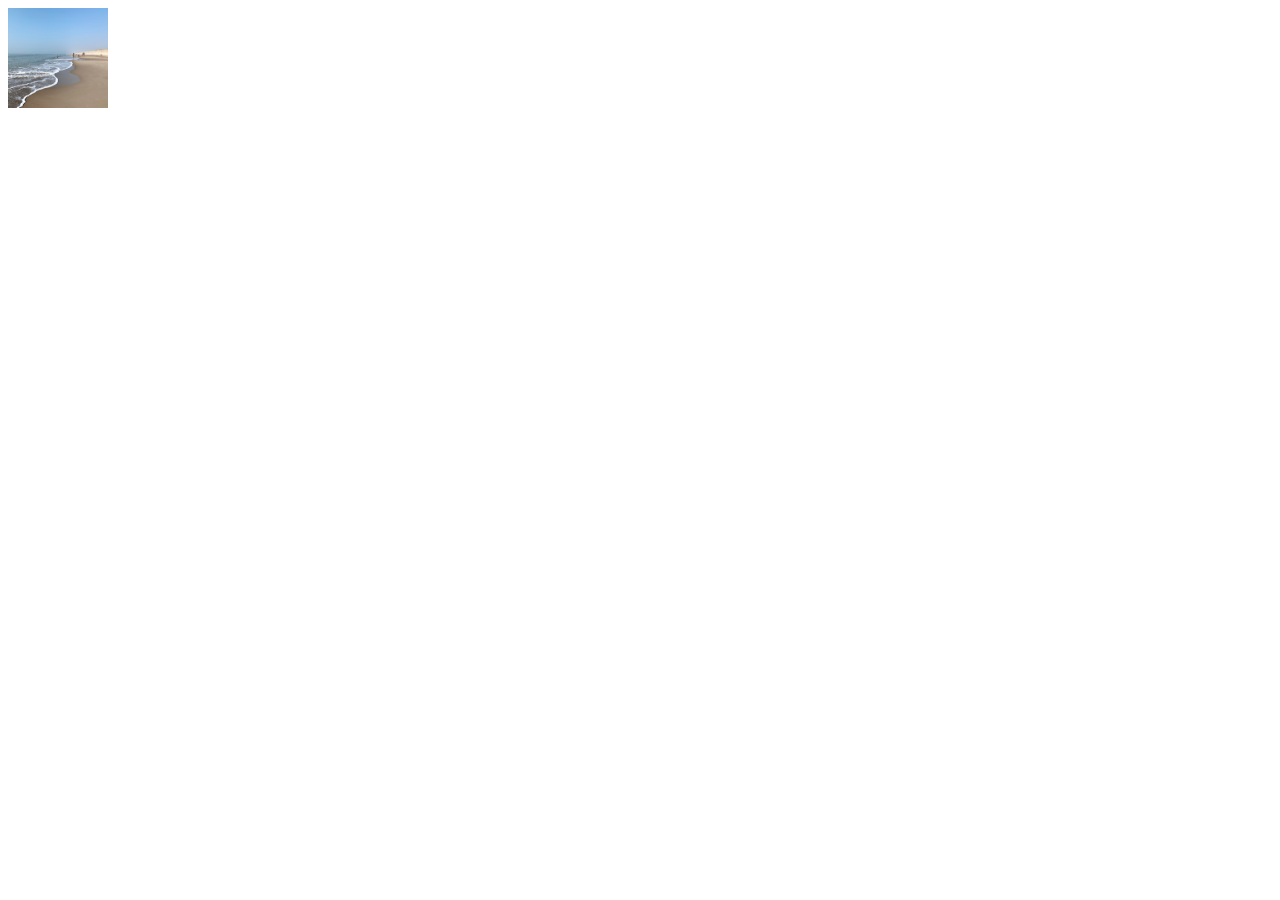
<file: index2.html>
<!DOCTYPE html>
<html lang="en">
<head>
    <meta charset="UTF-8">
    <meta http-equiv="X-UA-Compatible" content="IE=edge">
    <meta name="viewport" content="width=<device-width>, initial-scale=1.0">
        <link rel="stylesheet" href="css/styles2.css">
    <title>Document</title>
</head>
<body>
    <img class="mijnafbeelding" src="images/strand.jpg">
</body>
</html>
</file>
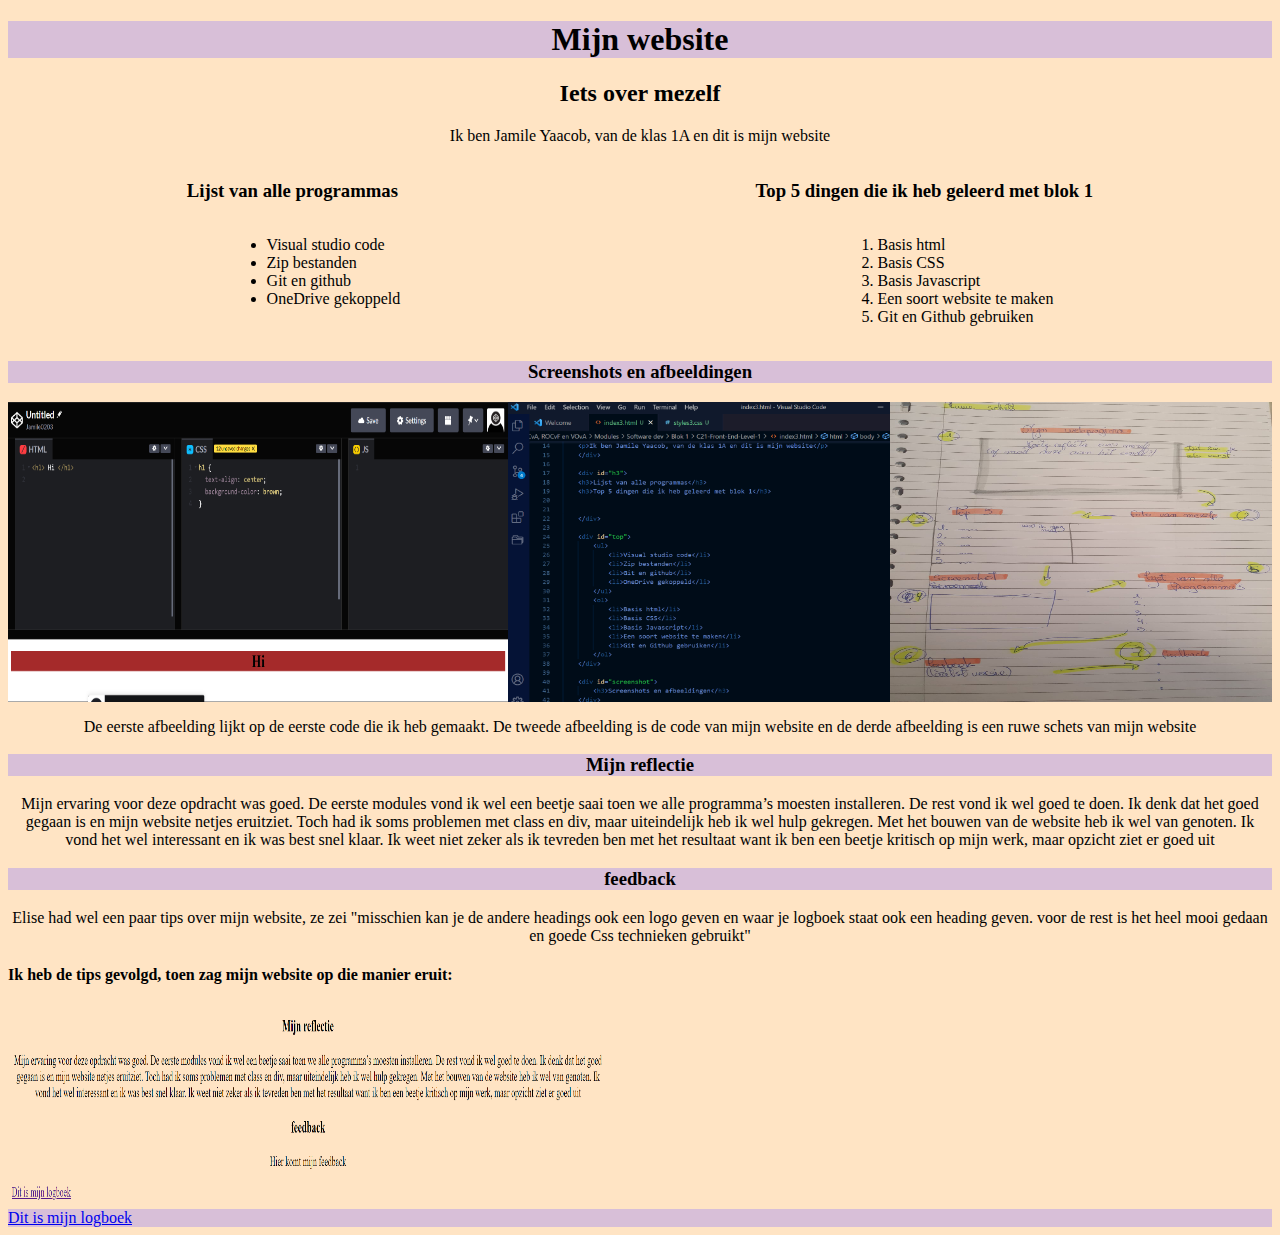
<file: index3.html>
<!DOCTYPE html>
<html lang="en">
<head>
    <meta charset="UTF-8">
    <meta http-equiv="X-UA-Compatible" content="IE=edge">
    <meta name="viewport" content="width=device-width, initial-scale=1.0">
    <title>Document</title>
    <link rel="stylesheet" href="css/styles3.css">
</head>
<body>
    <h1>Mijn website</h1>
    <div>
    <h2>Iets over mezelf</h2>
    <p>Ik ben Jamile Yaacob, van de klas 1A en dit is mijn website</p>
    </div>
  
    <div id="h3">
    <h3>Lijst van alle programmas</h3>
    <h3>Top 5 dingen die ik heb geleerd met blok 1</h3>
    
    
    </div>

    <div id="top">
        <ul>
            <li>Visual studio code</li>
            <li>Zip bestanden</li>
            <li>Git en github</li>
            <li>OneDrive gekoppeld</li>
        </ul>
        <ol>
            <li>Basis html</li>
            <li>Basis CSS</li>
            <li>Basis Javascript</li>
            <li>Een soort website te maken</li>
            <li>Git en Github gebruiken</li>
        </ol>
    </div>

    <div id="screenshot">
        <h3>Screenshots en afbeeldingen</h3>
    </div>
    <div id="afbeelding">
        <img class="afbeelding1" src="images/Screenshot_4.png">
        <img class="afbeelding2" src="images/Screenshot_5.png">
        <img class="afbeelding3" src="images/ruweschets.jfif">
    </div>
    <p id="uitleg"> De eerste afbeelding lijkt op de eerste code die ik heb gemaakt. De tweede afbeelding is de code van mijn website en de derde afbeelding is een ruwe schets van mijn website</p>
    
    <div id="reflectie">
        <h3 id="reflectie0">Mijn reflectie</h3>
        <p>Mijn ervaring voor deze opdracht was goed. De eerste modules vond ik wel een beetje saai toen we alle programma’s moesten installeren. De rest vond ik wel goed te doen. Ik denk dat het goed gegaan is en mijn website netjes eruitziet. Toch had ik soms problemen met class en div, maar uiteindelijk heb ik wel hulp gekregen. 
            Met het bouwen van de website heb ik wel van genoten. Ik vond het wel interessant en ik was best snel klaar. Ik weet niet zeker als ik tevreden ben met het resultaat want ik ben een beetje kritisch op mijn werk, maar opzicht ziet er goed uit
            </p>
    </div>
    <div id="feedback0">
    <h3 id="feedback2">feedback</h3>
    <p>Elise had wel een paar tips over mijn website, ze zei "misschien kan je de andere headings ook een logo geven en waar je logboek staat ook een heading geven. voor de rest is het heel mooi gedaan en goede Css technieken gebruikt"</p>
    </div>
    <h4>Ik heb de tips gevolgd, toen zag mijn website op die manier eruit:</h4>
    <img class="afbeelding4" src="images/Screenshot_6.png">
<div id="link">
    <a href="https://docs.google.com/document/d/1fJX3_RafExYGzD0vmGUhn376ckc3DYwz3cYovKdbwi0/edit">Dit is mijn logboek</a>

</div>

</body>
</html>
</file>
<file: css/styles2.css>
img {
    width: 100px;
    height: 100px;
}

.titel
</file>
<file: css/styles3.css>
html{
    background-color: bisque;
}
h1{
font-family: 'Times New Roman', Times, serif;
text-align: center;
background-color: thistle;
}
h2{
    font-family: 'Times New Roman', Times, serif;
    text-align: center;
}
p{
 font-family: 'Times New Roman', Times, serif;
 text-align: center;
}
#h3 {
    display: flex;
    justify-content: space-around;
}

#top {
   display: flex;
   justify-content: space-around;

}

#screenshot {
    font-family: 'Times New Roman', Times, serif;
    text-align: center;
    background-color:thistle;
}
.afbeelding1 {
    width: 500px;
    height: 300px;
}
.afbeelding2 {
    width: 500px;
    height: 300px;
}
.afbeelding3 {
    width: 500px;
    height: 300px;
}
#afbeelding {
    display: flex;
    justify-content: space-around;
}
#uitleg {
    font-family: 'Times New Roman', Times, serif;
    text-align: center;
}

#reflectie {
    text-align: center;
}
#feedback0 {
   text-align: center;
}
.afbeelding4 {
    width: 600px;
    height: 200px;
}
#feedback2 {
    background-color: thistle;
    font-family: 'Times New Roman', Times, serif;
}
#reflectie0 {
    background-color:thistle;
    font-family: 'Times New Roman', Times, serif;
}

#link {
    background-color: thistle;
}
</file>
